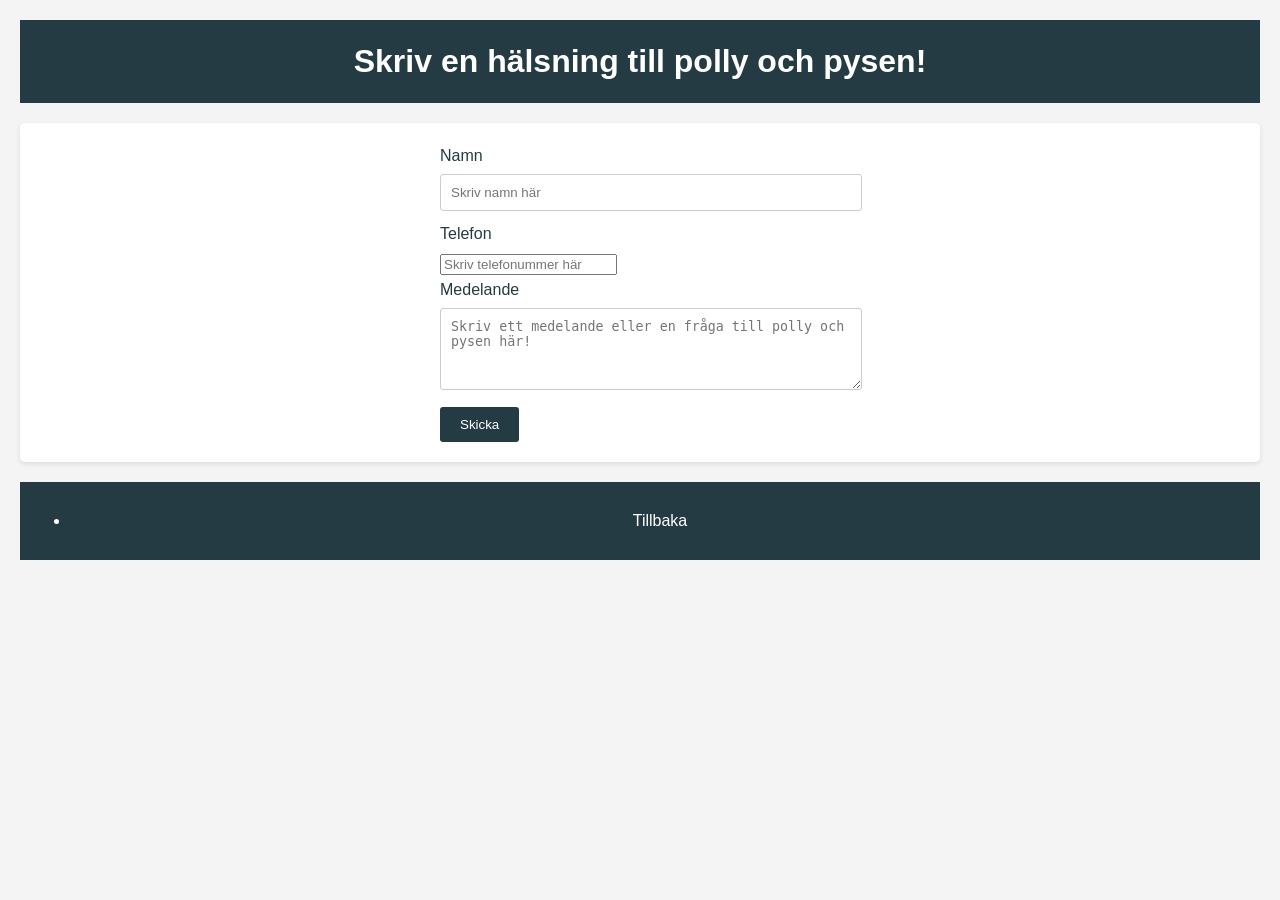
<file: Formular.html>
<!DOCTYPE html>
<html lang="en">
    <head>
        <meta charset="UTF-8">
        <meta name="viewport" content="width=devide-width, initial-scale=1.0">
        <link rel="stylesheet" href="FormStyle.css"> <!-- Länk till en extern stilmall -->
        <style>
            h1{text-align: center;}
            li{text-align: center;}
        </style>
    </head>
    <body>
        <header>
                <h1>Skriv en hälsning till polly och pysen!</h1>
        </header> 
        <main>
            <section>
                <form>
                    <label for="name">Namn</label>
                    <input type="text" id="name" name="name" placeholder="Skriv namn här">

                    <label for="phone">Telefon</label>
                    <input type="tel" id="phone" name="phone" placeholder="Skriv telefonummer här">

                    <label for="message">Medelande</label>
                    <textarea id="message" name="message" rows="4" placeholder="Skriv ett medelande eller en fråga till polly och pysen här!"></textarea>

                    <button type="submit">Skicka</button>
                </form>
            </section>
        </main>
        <footer>
            <nav>
                <ul>
                    <li><a href="index.html">Tillbaka</a></li>
                </ul>
            </nav>
        </footer>
    </body>
</html>
</file>
<file: FormStyle.css>
body, h1, h2, p {
    margin: 0;
    padding: 0;
}
body {
    font-family: 'Gill Sans', 'Gill Sans MT', Calibri, 'Trebuchet MS', sans-serif;
    line-height: 1.6;
    background-color: #f4f4f4;
    color: #243b43;
    padding: 20px;
}
header {
    background-color: #243b43;
    color: white;
    text-align: center;
    padding: 1em;
}

main {
    margin: 20px 0;
}

section {
    background-color: white;
    padding: 20px;
    border-radius: 5px;
    box-shadow: 0 2px 5px rgba(0, 0, 0, 0.1);
}
form {
    max-width: 400px;
    margin: 0 auto;
}

label {
    display: block;
    margin-bottom: 5px;
}

input[type="text"],
input[type="email"],
textarea {
    width: 100%;
    padding: 10px;
    margin-bottom: 10px;
    border: 1px solid #ccc;
    border-radius: 3px;
}

button[type="submit"] {
    background-color: #243b43;
    color: white;
    padding: 10px 20px;
    border: none;
    border-radius: 3px;
    cursor: pointer;
}
footer {
    text-align: center;
    padding: 10px;
    background-color: #243b43;
    color: white;
}
nav a {
    text-decoration: none;
    color: white;
}
</file>
